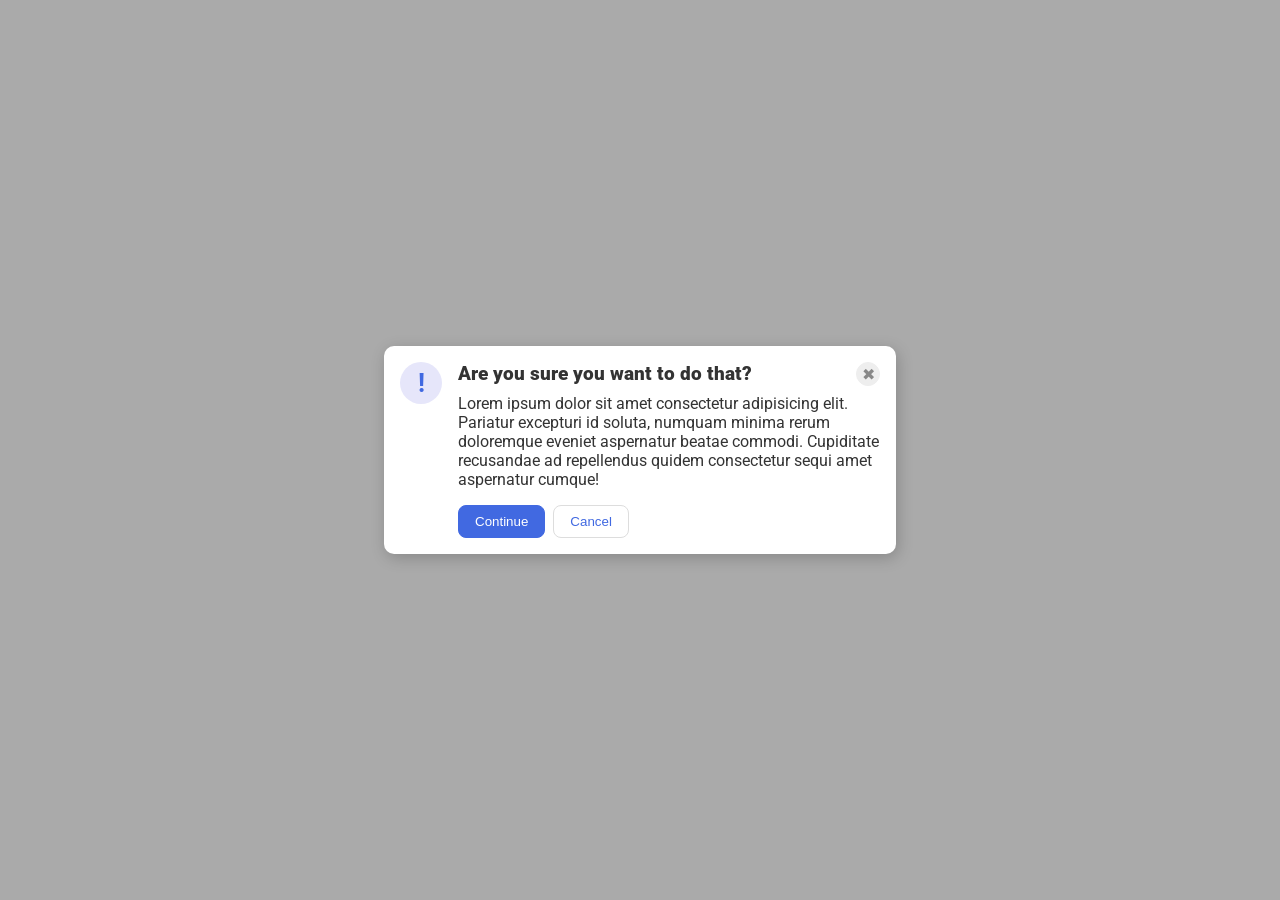
<file: foundations/flex/05-flex-modal/index.html>
<!DOCTYPE html>
<html lang="en">
  <head>
    <meta charset="UTF-8">
    <meta http-equiv="X-UA-Compatible" content="IE=edge">
    <meta name="viewport" content="width=device-width, initial-scale=1.0">
    <link rel="stylesheet" href="style.css">
    <title>Modal</title>
  </head>
  <body>
    <div class="modal">
      <div class="icon">!</div>
      <div class="items">
        <div class="header">Are you sure you want to do that?</div>
          <button class="close-button">✖</button>
        <div class="text">Lorem ipsum dolor sit amet consectetur adipisicing elit. Pariatur excepturi id soluta, numquam minima rerum doloremque eveniet aspernatur beatae commodi. Cupiditate recusandae ad repellendus quidem consectetur sequi amet aspernatur cumque!</div>
        <button class="continue">Continue</button>
        <button class="cancel">Cancel</button>
      </div>
    </div>
  </body>
</html>
</file>
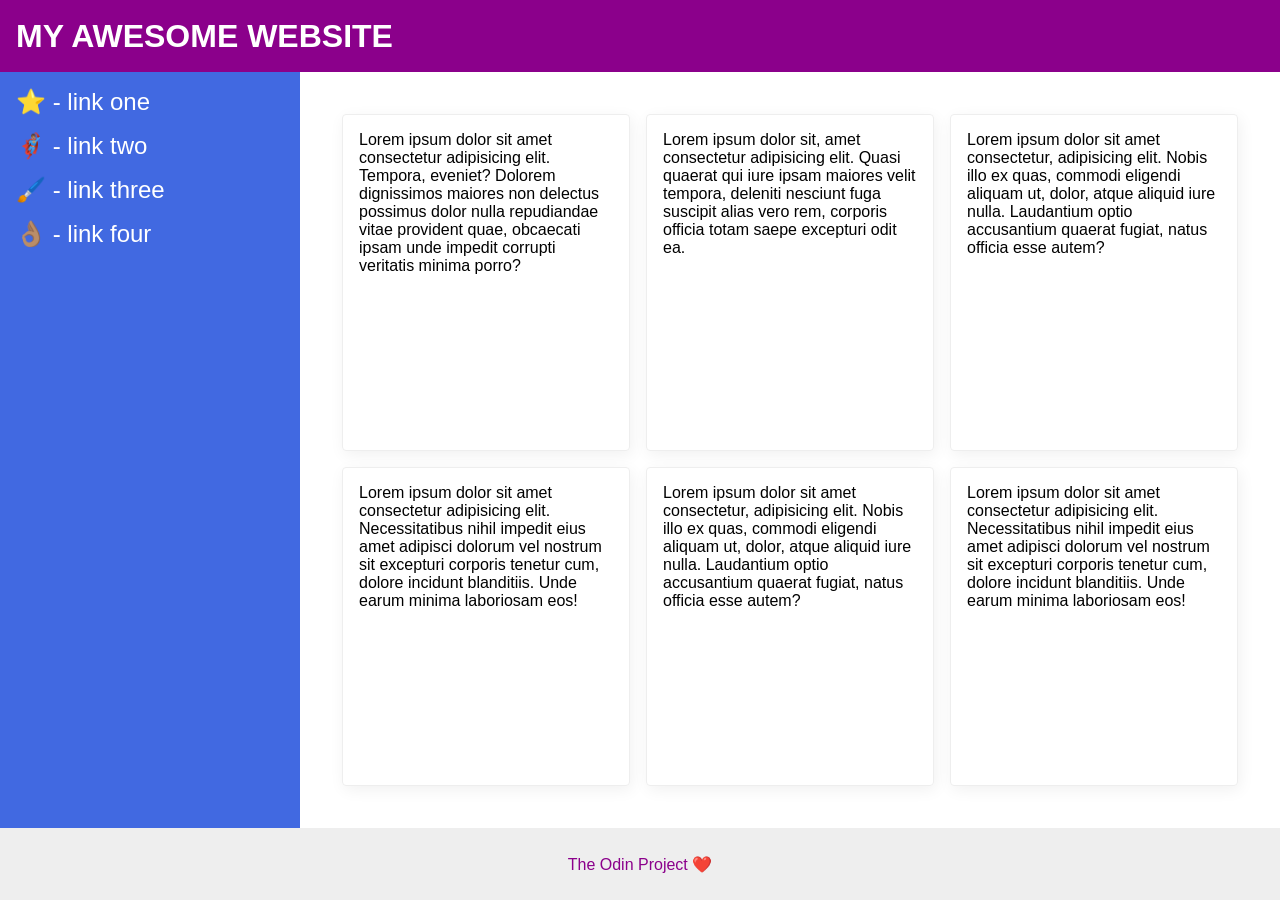
<file: foundations/flex/07-flex-layout-2/index.html>
<!DOCTYPE html>
<html lang="en">
  <head>
    <meta charset="UTF-8">
    <meta http-equiv="X-UA-Compatible" content="IE=edge">
    <meta name="viewport" content="width=device-width, initial-scale=1.0">
    <title>The Holy Grail</title>
    <link rel="stylesheet" href="style.css">
  </head>
  <body>
    <div class="header">
      MY AWESOME WEBSITE
    </div>
   <div class="content">
    <div class="sidebar">
      <ul>
        <li><a href="#">⭐ - link one</a></li>
        <li><a href="#">🦸🏽‍♂️ - link two</a></li>
        <li><a href="#">🖌️ - link three</a></li>
        <li><a href="#">👌🏽 - link four</a></li>
      </ul>
    </div>
   <div class="cardstack">
    <div class="card">Lorem ipsum dolor sit amet consectetur adipisicing elit. Tempora, eveniet? Dolorem dignissimos maiores non delectus possimus dolor nulla repudiandae vitae provident quae, obcaecati ipsam unde impedit corrupti veritatis minima porro?</div>
    <div class="card">Lorem ipsum dolor sit, amet consectetur adipisicing elit. Quasi quaerat qui iure ipsam maiores velit tempora, deleniti nesciunt fuga suscipit alias vero rem, corporis officia totam saepe excepturi odit ea.</div>
    <div class="card">Lorem ipsum dolor sit amet consectetur, adipisicing elit. Nobis illo ex quas, commodi eligendi aliquam ut, dolor, atque aliquid iure nulla. Laudantium optio accusantium quaerat fugiat, natus officia esse autem?</div>
    <div class="card">Lorem ipsum dolor sit amet consectetur adipisicing elit. Necessitatibus nihil impedit eius amet adipisci dolorum vel nostrum sit excepturi corporis tenetur cum, dolore incidunt blanditiis. Unde earum minima laboriosam eos!</div>
    <div class="card">Lorem ipsum dolor sit amet consectetur, adipisicing elit. Nobis illo ex quas, commodi eligendi aliquam ut, dolor, atque aliquid iure nulla. Laudantium optio accusantium quaerat fugiat, natus officia esse autem?</div>
    <div class="card">Lorem ipsum dolor sit amet consectetur adipisicing elit. Necessitatibus nihil impedit eius amet adipisci dolorum vel nostrum sit excepturi corporis tenetur cum, dolore incidunt blanditiis. Unde earum minima laboriosam eos!</div>
   </div>
   </div> 
    <div class="footer">
      The Odin Project ❤️
    </div>
  </body>
</html>
</file>
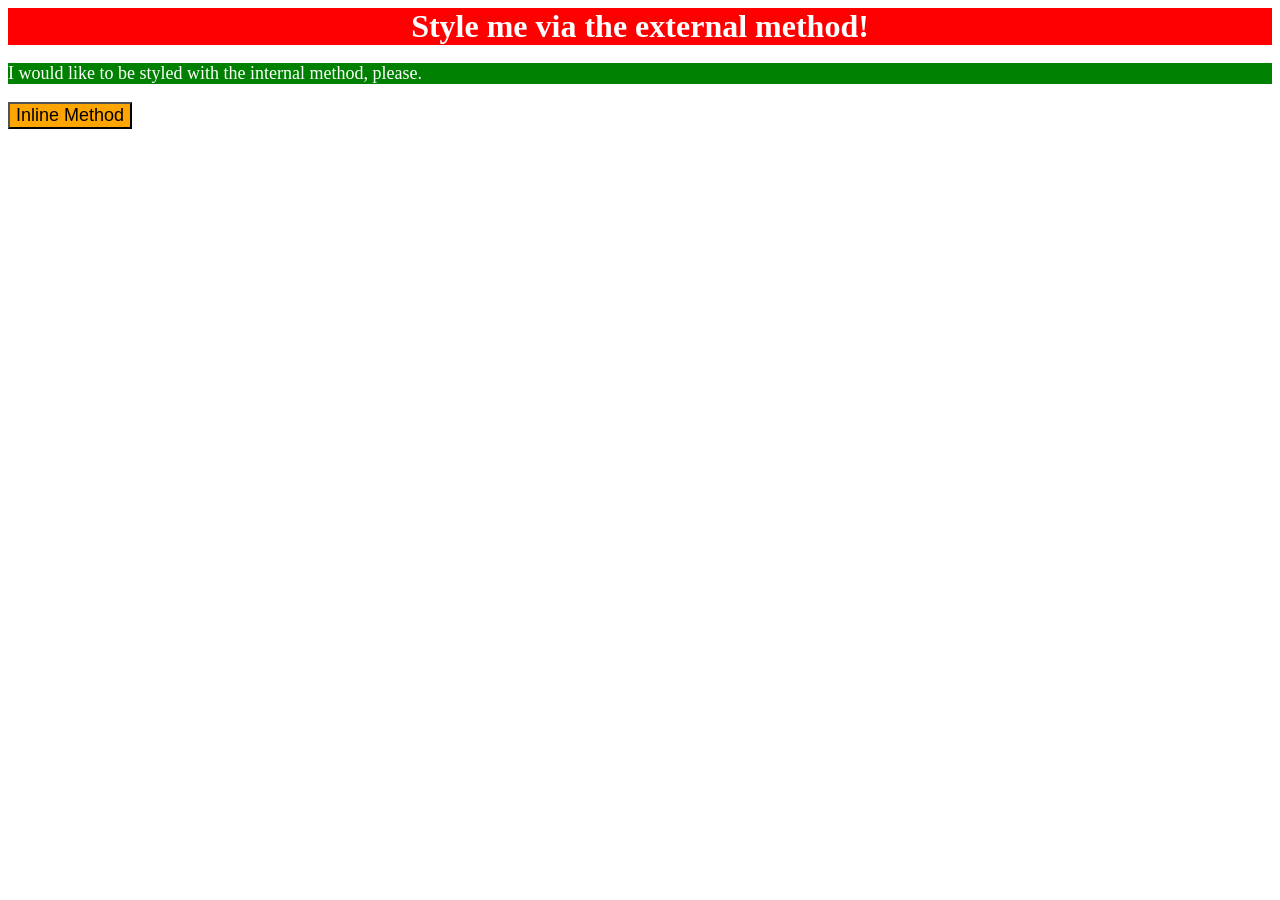
<file: foundations/intro-to-css/01-css-methods/index.html>
<!DOCTYPE html>
<html lang="en">
  <head>
    <link rel="stylesheet" href="styles.css">
    <meta charset="UTF-8">
    <meta http-equiv="X-UA-Compatible" content="IE=edge">
    <meta name="viewport" content="width=device-width, initial-scale=1.0">
    <style>
      p {
        background-color: green;
        color: white;
        font-size: 18px;
      }
    </style>
    <title>Methods for Adding CSS</title>
  </head>
  <body>
    <div>Style me via the external method!</div>
    <p>I would like to be styled with the internal method, please.</p>
    <button style="background: orange; font-size: 18px;">Inline Method</button>
  </body>
</html>
</file>
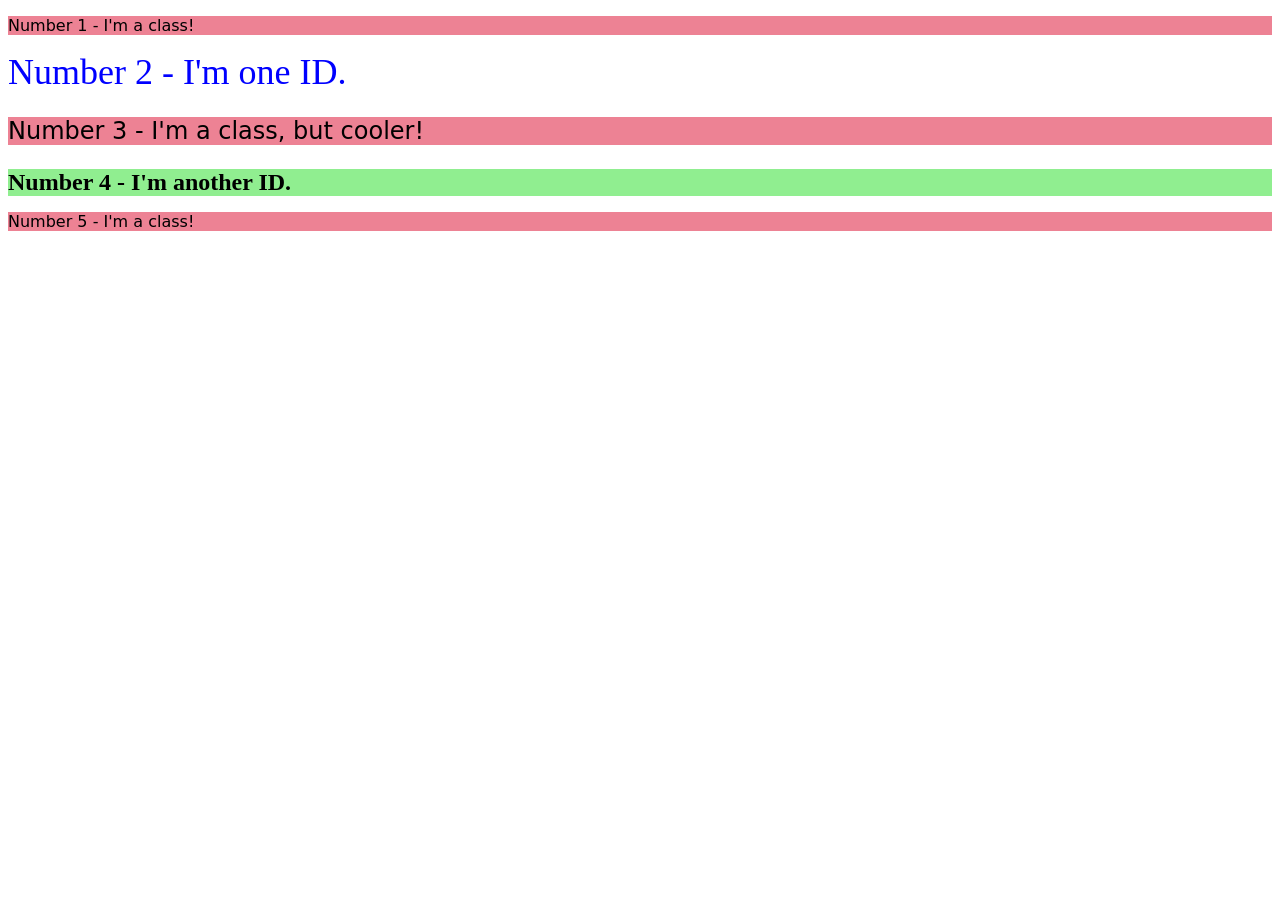
<file: foundations/intro-to-css/02-class-id-selectors/index.html>
<!DOCTYPE html>
<html lang="en">
  <head>
    <meta charset="UTF-8">
    <meta http-equiv="X-UA-Compatible" content="IE=edge">
    <meta name="viewport" content="width=device-width, initial-scale=1.0">
    <title>Class and ID Selectors</title>
    <link rel="stylesheet" href="style.css">
  </head>
  <body>
    <p class="class-odd">Number 1 - I'm a class!</p>
    <div id="title">Number 2 - I'm one ID.</div>
    <p class="class-odd bigger">Number 3 - I'm a class, but cooler!</p>
    <div id="subheading">Number 4 - I'm another ID.</div>
    <p class="class-odd">Number 5 - I'm a class!</p>
  </body>
</html>
</file>
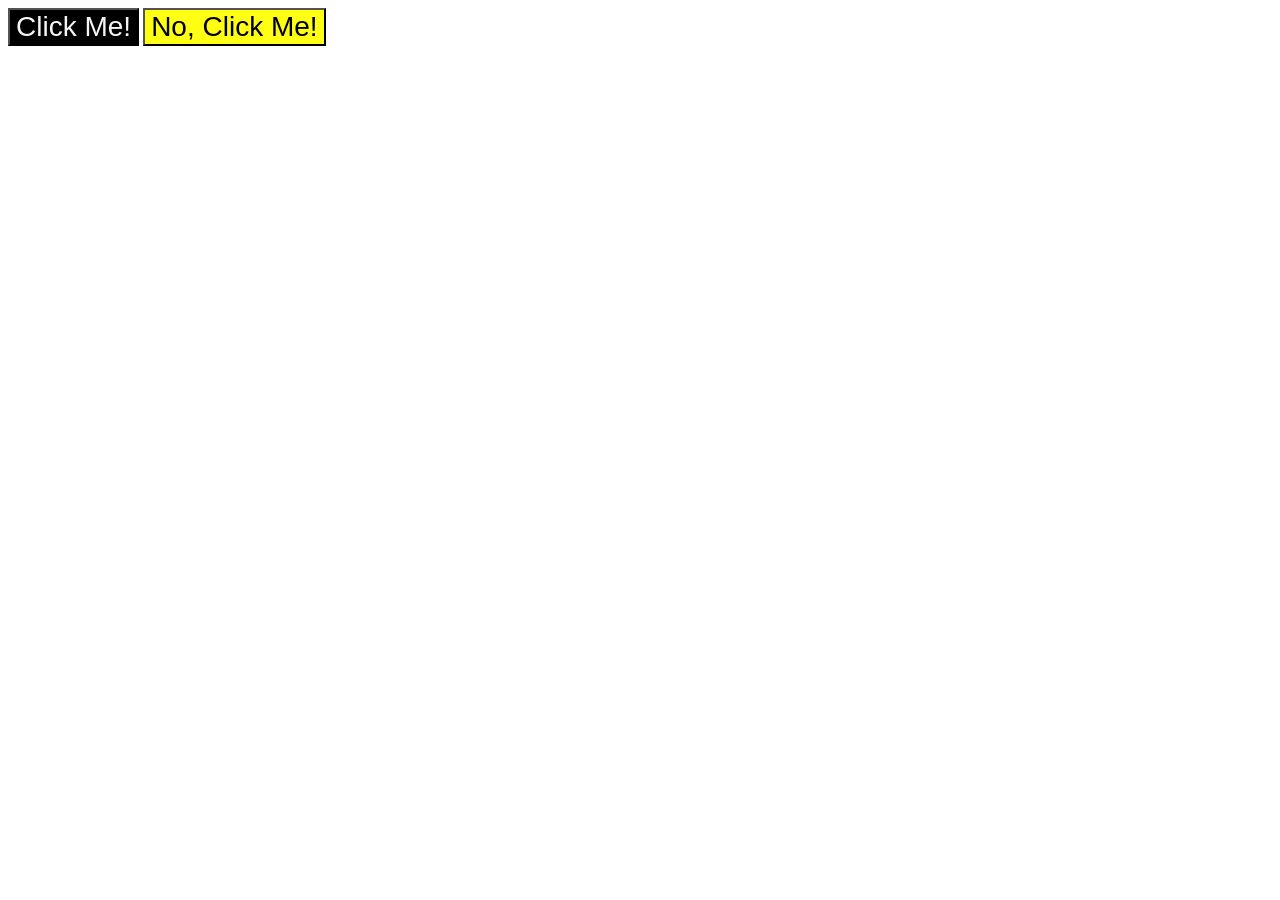
<file: foundations/intro-to-css/03-grouping-selectors/index.html>
<!DOCTYPE html>
<html lang="en">
  <head>
    <meta charset="UTF-8">
    <meta http-equiv="X-UA-Compatible" content="IE=edge">
    <meta name="viewport" content="width=device-width, initial-scale=1.0">
    <title>Grouping Selectors</title>
    <link rel="stylesheet" href="style.css">
  </head>
  <body>
    <button class="pos">Click Me!</button>
    <button class="neg">No, Click Me!</button>
  </body>
</html>
</file>
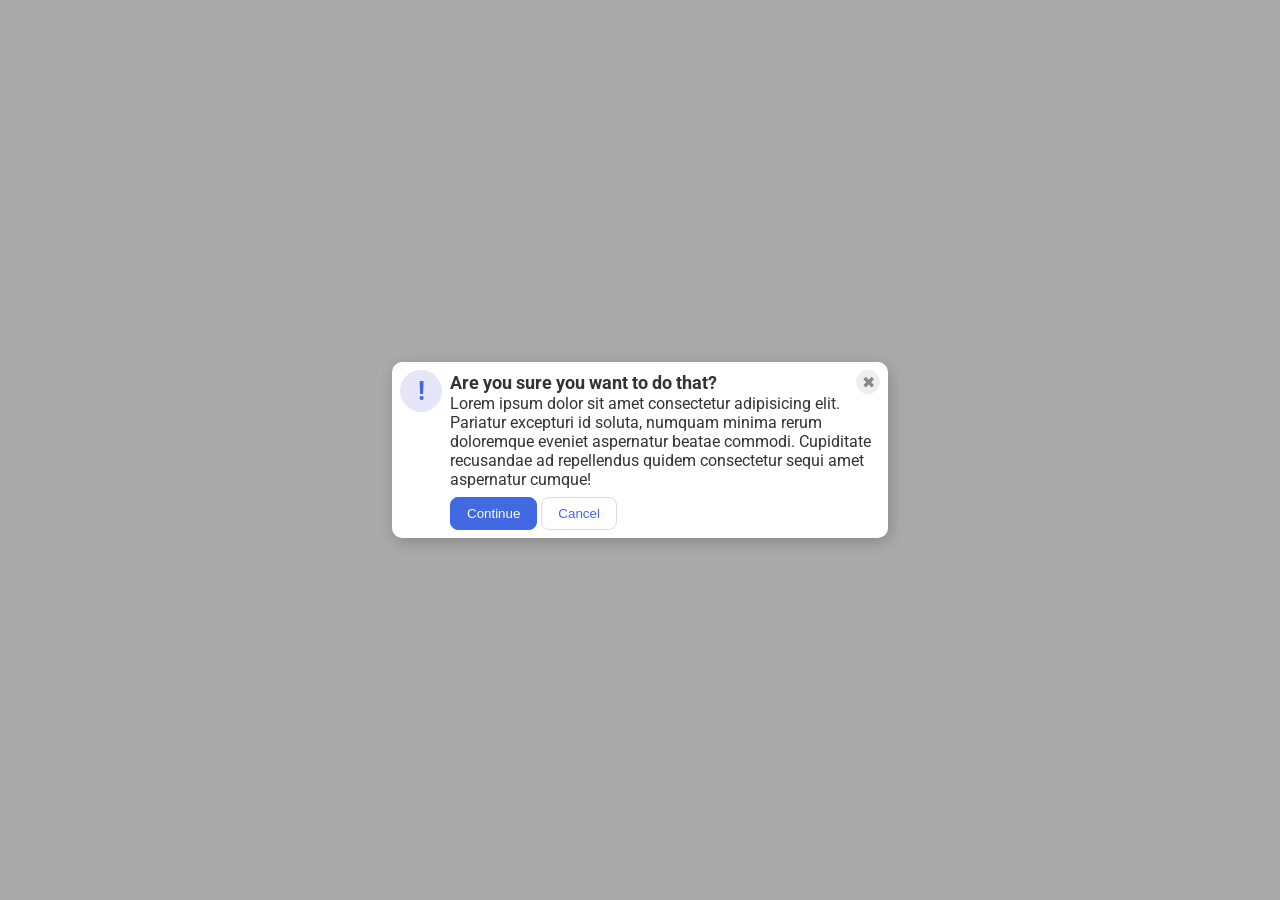
<file: foundations/flex/05-flex-modal/index2.html>
<!DOCTYPE html>
<html lang="en">
  <head>
    <meta charset="UTF-8">
    <meta http-equiv="X-UA-Compatible" content="IE=edge">
    <meta name="viewport" content="width=device-width, initial-scale=1.0">
    <link rel="stylesheet" href="style2.css">
    <title>Modal</title>
  </head>
  <body>
    <div class="modal">
      <div class="icon">!</div>
      <div class="items">
        <div class="header">Are you sure you want to do that?
          <button class="close-button">✖</button>
        </div>
        <div class="text">Lorem ipsum dolor sit amet consectetur adipisicing elit. Pariatur excepturi id soluta, numquam minima rerum doloremque eveniet aspernatur beatae commodi. Cupiditate recusandae ad repellendus quidem consectetur sequi amet aspernatur cumque!</div>
        <button class="continue">Continue</button>
        <button class="cancel">Cancel</button>
      </div>
    </div>
  </body>
</html>
</file>
<file: foundations/flex/05-flex-modal/style.css>
@import url('https://fonts.googleapis.com/css2?family=Roboto:wght@400;700&display=swap');

html, body {
  height: 100%;
}

body {
  font-family: Roboto, sans-serif;
  margin: 0;
  background: #aaa;
  color: #333;
  /* I'll give you this one for free lol */
  display: flex;
  align-items: center;
  justify-content: center;
}

.modal {
  background: white;
  width: 480px;
  border-radius: 10px;
  box-shadow: 2px 4px 16px rgba(0,0,0,.2);
  display: flex;
  padding: 16px;
}

.icon {
  color: royalblue;
  font-size: 26px;
  font-weight: 700;
  background: lavender;
  width: 42px;
  height: 42px;
  border-radius: 50%;
  display: flex;
  align-items: center;
  justify-content: center;
  flex-shrink: 0;
}

.header {
  font-weight: 1000;
  font-size: 19px;
  display: flex;
}

.close-button {
  background: #eee;
  border-radius: 50%;
  color: #888;
  font-weight: 400;
  font-size: 16px;
  height: 24px;
  width: 24px;
  display: flex;
  align-items: center;
  justify-content: center;
  border: 1px solid #eee;
  padding: 0;
  margin-left: auto;
}

button {
  cursor: pointer;
  padding: 8px 16px;
  border-radius: 8px;
}

button.continue {
  background: royalblue;
  border: 1px solid royalblue;
  color: white;
}

button.cancel {
  background: white;
  border: 1px solid #ddd;
  color: royalblue;
}


.items {
  display: flex;
  flex-wrap: wrap;
  gap: 8px;
  margin-left: 16px;
}

.text {
  padding-bottom: 8px;
}
</file>
<file: foundations/flex/07-flex-layout-2/style.css>
body {
  font-family: -apple-system, BlinkMacSystemFont, 'Segoe UI', Roboto, Oxygen, Ubuntu, Cantarell, 'Open Sans', 'Helvetica Neue', sans-serif;
  margin: 0;
  min-height: 100vh;
  display: flex;
  flex-direction: column;
}

.header {
  height: 72px;
  background: darkmagenta;
  color: white;
  font-size: 32px;
  font-weight: 900;
  padding-left: 16px;
  display: flex;
  align-items: center;
}

.footer {
  height: 72px;
  background: #eee;
  color: darkmagenta;
  display: flex;
  align-items: center;
  justify-content: center;
}

.sidebar {
  width: 300px;
  background: royalblue;
  box-sizing: border-box;
  flex-shrink: 0;
  padding: 16px;
}

.card {
  border: 1px solid #eee;
  box-shadow: 2px 4px 16px rgba(0,0,0,.06);
  border-radius: 4px;
  flex: 1;
  min-width: 250px;
  height: auto;
  padding: 16px;
}

.content {
  display: flex;
  flex: 1;
}

.cardstack {
  display: flex;
  flex-wrap: wrap;
  gap: 16px;
  margin: 42px;
}

a {
  text-decoration: none;
  color: white;
  font-weight: 400;
  font-size: 24px;

}

ul {
  list-style-type: none;
  margin: 0px;
  padding: 0px;
  display: flex;
  flex-direction: column;
  gap: 16px;
}
</file>
<file: foundations/intro-to-css/01-css-methods/styles.css>
div {
    background-color: red;
    color: white;
    font-size: 32px;
    text-align: center;
    font-weight: bold;
}
</file>
<file: foundations/intro-to-css/02-class-id-selectors/style.css>
/* Add CSS Styling */

.class-odd {
background-color: #ed8294;
font-family: Verdana, "DejaVu sans", Tahoma, sans-serif;
}

.bigger {
    font-size: 24px;
}

#title {
color:blue;
font-size:36px;
}

#subheading {
    background-color: lightgreen;
    font-size: 24px;
    font-weight: 700;
}
</file>
<file: foundations/intro-to-css/03-grouping-selectors/style.css>
/* Add CSS Styling */

.pos,
.neg {
    font-size: 28px;
    font-family: Helvetica, "Times New Roman", sans-serif;
}

.pos {
    color:whitesmoke;
    background-color:black;
}

.neg {
    background-color:#ffff13;
}
</file>
<file: foundations/flex/05-flex-modal/style2.css>
@import url('https://fonts.googleapis.com/css2?family=Roboto:wght@400;700&display=swap');

html, body {
  height: 100%;
}

body {
  font-family: Roboto, sans-serif;
  margin: 0;
  background: #aaa;
  color: #333;
  /* I'll give you this one for free lol */
  display: flex;
  align-items: center;
  justify-content: center;
}

.modal {
  background: white;
  width: 480px;
  border-radius: 10px;
  box-shadow: 2px 4px 16px rgba(0,0,0,.2);
  display: flex;
  padding: 8px;
  gap: 8px;
}

.icon {
  color: royalblue;
  font-size: 26px;
  font-weight: 700;
  background: lavender;
  width: 42px;
  height: 42px;
  border-radius: 50%;
  display: flex;
  align-items: center;
  justify-content: center;
  flex-shrink: 0;
}

.header {
  font-weight: 700;
  font-size: 18px;
  display: flex;
  justify-content: space-between;
  align-items: center;
}

.close-button {
  background: #eee;
  border-radius: 50%;
  color: #888;
  font-weight: 400;
  font-size: 16px;
  height: 24px;
  width: 24px;
  display: flex;
  align-items: center;
  justify-content: center;
  border: 1px solid #eee;
  padding: 0;
}

button {
  cursor: pointer;
  padding: 8px 16px;
  border-radius: 8px;
}

button.continue {
  background: royalblue;
  border: 1px solid royalblue;
  color: white;
}

button.cancel {
  background: white;
  border: 1px solid #ddd;
  color: royalblue;
}


.text {
  padding-bottom: 8px;
}
</file>
